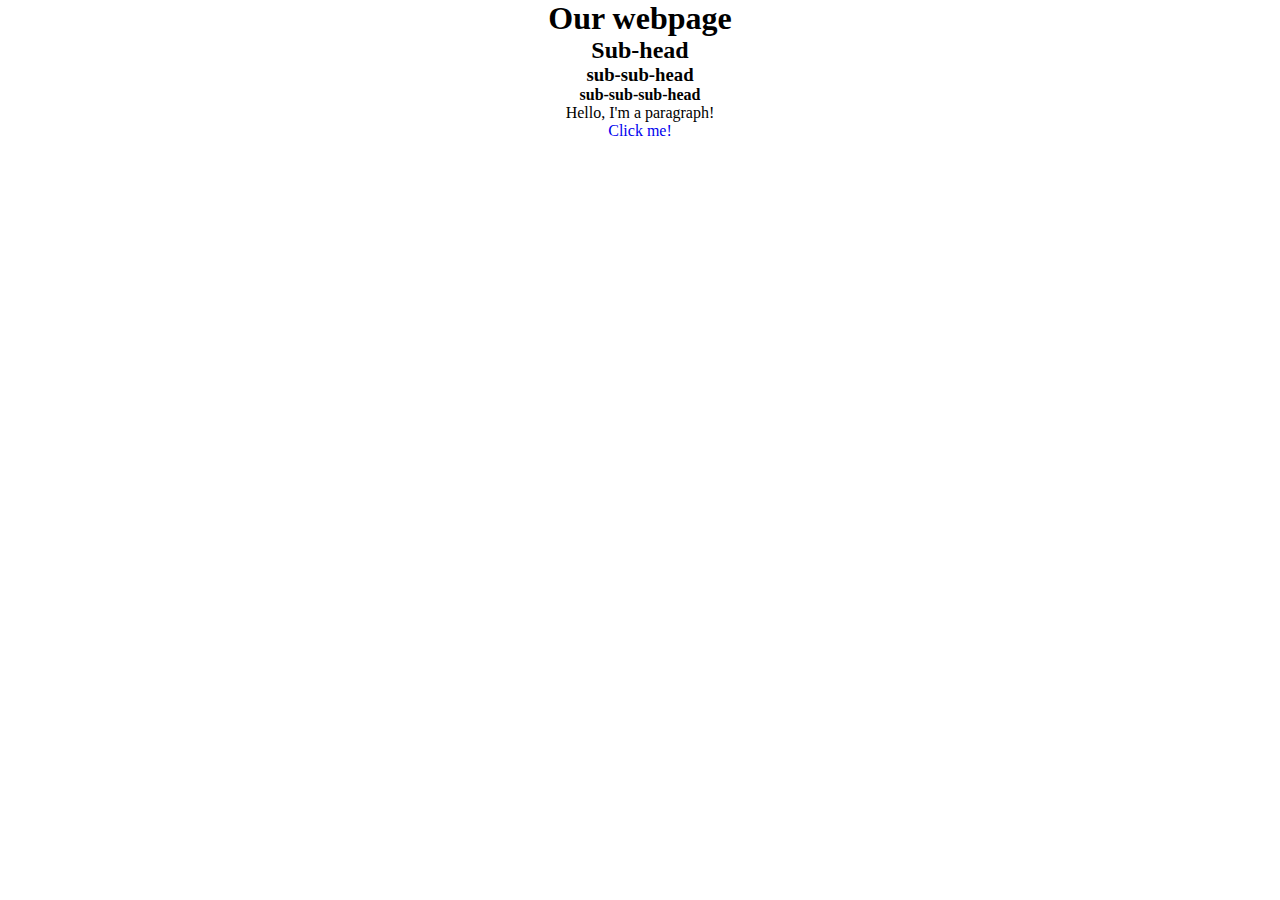
<file: 1.2 Basic Tags/index.html>
<!DOCTYPE html>
<html lang="en">
<head>
	<meta charset="UTF-8" />
	<link rel="stylesheet" href="CSS/style.css" />
	<title>AA - Typical Website</title>
</head>
<body>
	<h1>Our webpage</h1>
	<h2>Sub-head</h2>
	<h3>sub-sub-head</h3>
	<h4>sub-sub-sub-head</h4>
	<p>Hello, I'm a paragraph!</p>
	<a href="https://www.google.com">Click me!</a>
</body>
</html>
</file>
<file: 1.2 Basic Tags/CSS/style.css>
* {
	margin: 0;
	padding: 0;
	text-align: center;
	text-decoration: none;
}
</file>
